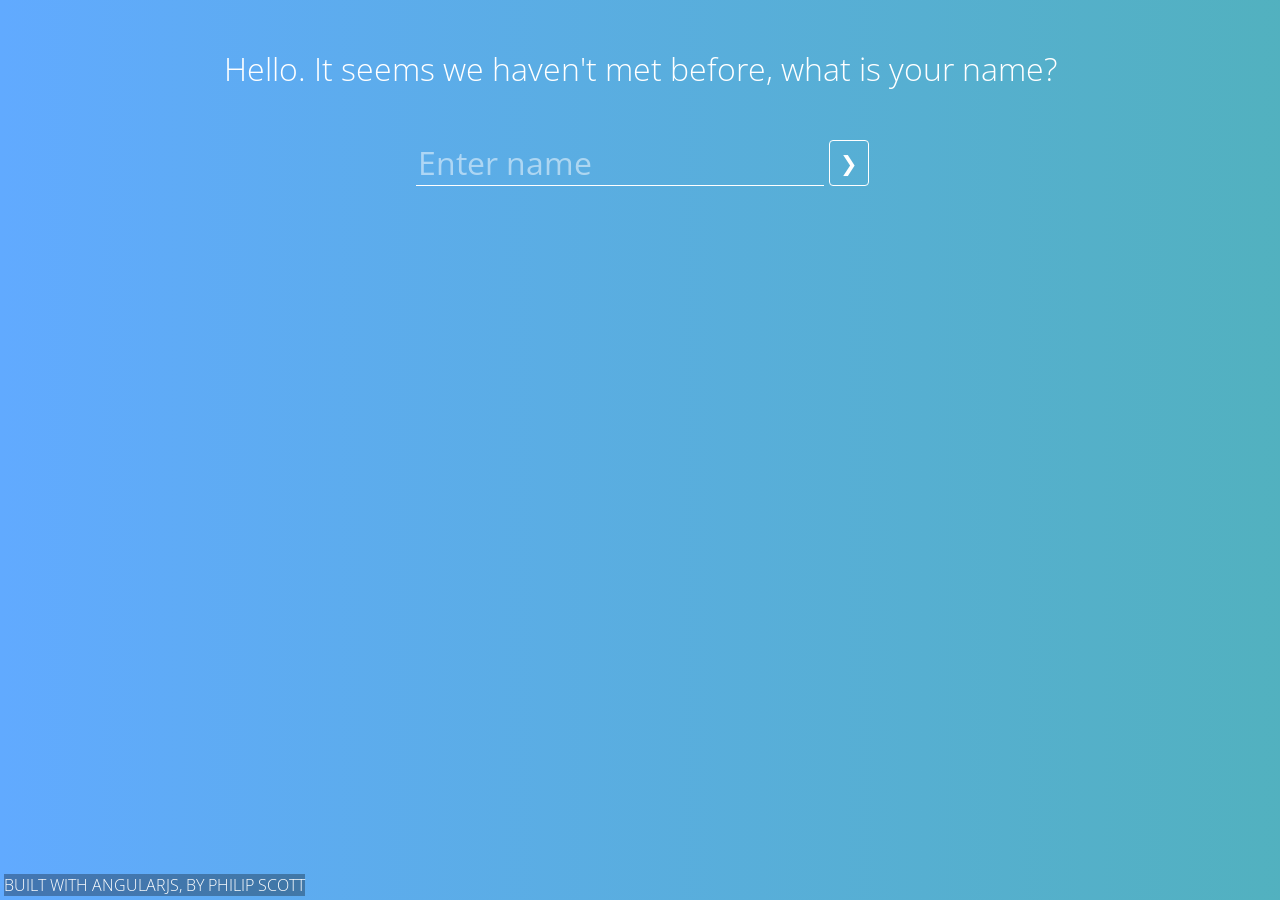
<file: index.html>
<!DOCTYPE html>
<html ng-app='root'>
    <head>
        <title>Cloudbeacon</title>
        <meta name="viewport" content="width=device-width, initial-scale=1.0">
        <script src='vendor/angular.js'></script>
        <script src='vendor/angular-cookies.js'></script>
        <script src='root.js'></script>
        <link rel='stylesheet' href='main.css'>
    </head>
    <body>
        <main id='app' ng-controller='index'>
        <div ng-show='!isUser'>
            <h1>Hello. It seems we haven't met before, what is your name?</h1>
            <form id='name-form' ng-submit='submitName()' autocomplete='off'>
                <input class='name-input' type='text' ng-model='name' placeholder='Enter name'>
                <input class='submit-button' type='submit' value='&#10095;'>
            </form>
        </div>
        <div ng-show='isUser'>
            <h1>
                <span ng-bind="timestring"></span> <span ng-bind="name"></span>. How are you?</h1>
            <h2>
                Today is <span ng-bind="time | date:fullDate"></span>.
                It's currently <span ng-bind="time | date:'h:mm:ss a'"></span>
            </h2>
            <div class='todo-list-container'>
                <form ng-submit='todoAdd()' autocomplete='off'>
                    <input class='task-input' type='text' ng-model='todoInput' placeholder='Add new task'>
                    <input class='submit-button' type='submit' value='&#10095;'>
                </form>
                <div ng-repeat='task in todoList track by $index'>
                    <input type='checkbox' ng-model='task.done'><span ng-bind='task.desc'></span>
                </div>
            </div>
            <button ng-click='todoRemove()'>delete selected</button>
            <button ng-click='clear()'>clear all data</button>
        </div>
        </main>
        <footer>
            Built with AngularJS, by Philip Scott
        </footer>
    </body>
</html>
</file>
<file: main.css>
@import url('https://fonts.googleapis.com/css?family=Open+Sans:300');
h1, h2, h3 {
    font-weight: 300;
}
html, body{
    margin: 0;
}
html {
    background: linear-gradient(270deg, #24c600, #61aaff);
    background-size: 400% 400%;

    -webkit-animation: gradientAnim 30s ease infinite;
    -moz-animation: gradientAnim 30s ease infinite;
    -o-animation: gradientAnim 30s ease infinite;
    animation: gradientAnim 30s ease infinite;
}
@-webkit-keyframes gradientAnim {
    0%{background-position:0% 50%}
    50%{background-position:100% 50%}
    100%{background-position:0% 50%}
}
@-moz-keyframes gradientAnim {
    0%{background-position:0% 50%}
    50%{background-position:100% 50%}
    100%{background-position:0% 50%}
}
@-o-keyframes gradientAnim {
    0%{background-position:0% 50%}
    50%{background-position:100% 50%}
    100%{background-position:0% 50%}
}
@keyframes gradientAnim {
    0%{background-position:0% 50%}
    50%{background-position:100% 50%}
    100%{background-position:0% 50%}
}
#app {
    width: 70%;
    margin: 0 auto;
}
body {
    text-align: center;
    font-family: 'Open sans', serif;
    color: #fff;
    font-weight: 300;
    padding-top: 2%;
    margin-bottom: 50px;
}
.todo-list-container {
    text-align: left;
    width: 70%;
    margin: 2% auto 5% auto;
}

form {
    margin: 20px auto;
    display: flex;
}
.name-input, .task-input {
    flex: 1;
    background-color: transparent;
    border: 0;
    color: #fff;
    font-size: 1em;
    font-family: 'Open sans', sans-serif;
    border-bottom: 1px solid #fff;
}
#name-form {
    width: 50%;
    margin-top: 50px;
}
.name-input {
    font-size: 2em;
}
.submit-button {
    flex: 0;
    background-image: none;
    border-radius: 4px;
    border: 1px solid #fff;
    font-size: 1.3em;
    margin-left: 5px;
    padding: 0 10px;
    font-family: 'Open sans', sans-serif;
    color: #fff;
    background-color: transparent;
    cursor: pointer;
}
button {
    background-image: none;
    border-radius: 4px;
    border: 1px solid #fff;
    font-size: 1em;
    margin: 2% auto;
    padding: 0 10px;
    font-family: 'Open sans', sans-serif;
    color: #fff;
    background-color: transparent;
    cursor: pointer;
    text-transform: uppercase;
    display: block;
}

input[type=checkbox] {
    -webkit-appearance: none;
    color: #fff;
    -moz-appearance: none;
    appearance: none;
    background-color: transparent;
    width: 10px;
    height: 10px;
    padding: 5px;
    vertical-align: sub;
    margin-right: 8px;
    border: 1px solid #fff;
    position: relative;
}
input[type=checkbox]:checked:after {
    content: '\2714';
    font-size: 15px;
    position: absolute;
    top: -10px;
    left: 0px;
}
input:focus, button:focus {
    outline: none;
}
input[type=text]::-webkit-input-placeholder {
    color: #eaeaea;
    color: rgba(255,255,255,0.5);
}



@media only screen and (min-width: 0px) {
    body {font-size: 60%;}
    .todo-list-container {width: 100%}
}
@media only screen and (min-width: 330px) {
    body {font-size: 70%;}
    .todo-list-container {width: 100%}
}
@media only screen and (min-width: 800px) {
    body {font-size: 80%;}
    .todo-list-container {width: 100%}
}
@media only screen and (min-width: 1000px) {
    body {font-size: 90%;}
    .todo-list-container {width: 90%}
}
@media only screen and (min-width: 1200px) {
    body {font-size: 100%;}
    .todo-list-container {width: 70%}
}

footer {
    position: fixed;
    left: 4px;
    bottom: 4px;
    text-transform: uppercase;
    font-size: 1em;
    background-color: rgba(0,0,0,0.3);
}
</file>
